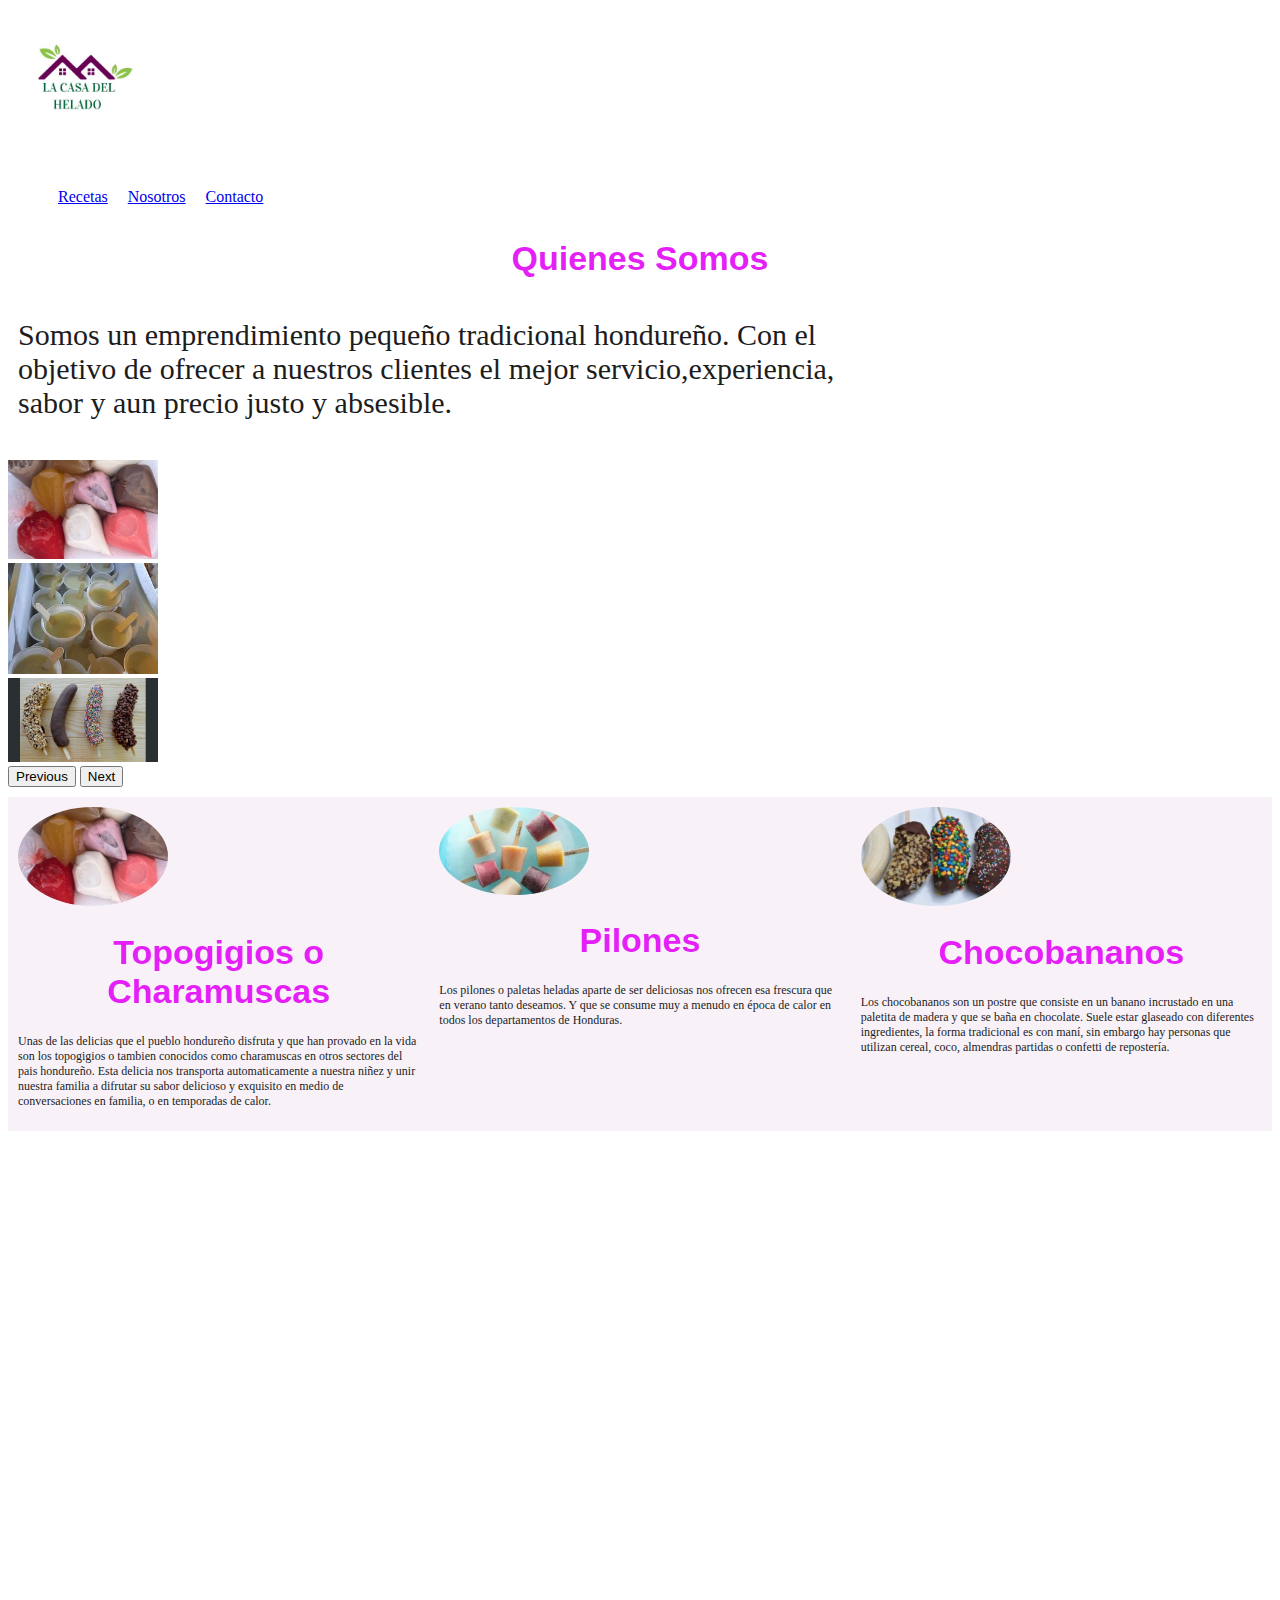
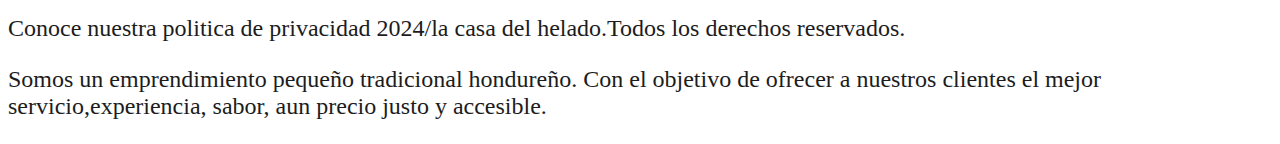
<file: index.html>
<!DOCTYPE html>
<html lang="en">
<head>
    <meta charset="UTF-8">
    <meta name="viewport" content="width=device-width, initial-scale=1.0">
     <!-- Bootstrap CSS -->
    <link rel="stylesheet" href="style.css">
    <link href="https://cdn.jsdelivr.net/npm/bootstrap@5.0.2/dist/css/bootstrap.min.css" rel="stylesheet" integrity="sha384-EVSTQN3/azprG1Anm3QDgpJLIm9Nao0Yz1ztcQTwFspd3yD65VohhpuuCOmLASjC" crossorigin="anonymous">
   
    <title>mi primera  pagina web </title>
</head>
<body>
    
    <header>
         <div>
            
             
            <img src="./imagenes/logo.jpg" alt="logo de la Casa del Helado">
        </div>
        <nav>
            <ul>

        
                <a href="Recetas.html"><li>Recetas</li></a>
                
                <a href="#Nosotros"><li>Nosotros</li></a>
                
                <a href="Contacto.html"> <li>Contacto</li></a>
            </ul>
        </nav>
    </header>
    <div class="servicios">
</div>
<div class="contenedor-md bg-$rosa-100">

       <div class="presentacion">
        <h1>Quienes Somos</h1>
        <p>Somos un emprendimiento  pequeño tradicional hondureño. 
        Con el objetivo de ofrecer a nuestros clientes el  mejor servicio,experiencia, sabor y aun precio justo y absesible.</p>
        
       </div> 
       
    </div>
       <div id="carouselExampleControls" class="carousel slide" data-bs-ride="carousel">
        <div class="carousel-inner">
          <div class="carousel-item active">
            <img src="./imagenes/carousel1.jpg" class="d-block w-100" alt={)...">
          </div>
          <div class="carousel-item">
            <img src="./imagenes/carousel 2.jfif" class="d-block w-100" alt="...">
          </div>
          <div class="carousel-item">
            <img src="./imagenes/carrousel 3.jpg" class="d-block w-100" alt="...">
          </div>
        </div>
        <button class="carousel-control-prev" type="button" data-bs-target="#carouselExampleControls" data-bs-slide="prev">
          <span class="carousel-control-prev-icon" aria-hidden="true"></span>
          <span class="visually-hidden">Previous</span>
        </button>
        <button class="carousel-control-next" type="button" data-bs-target="#carouselExampleControls" data-bs-slide="next">
          <span class="carousel-control-next-icon" aria-hidden="true"></span>
          <span class="visually-hidden">Next</span>
        </button>
      </div>
      
    <div class="contenedor">
     <div class="caja">
  <img src="./imagenes/Topogigios o charamuscas.jpg" alt="topogigios">
        <h1>Topogigios o Charamuscas</h1> 
      <p>Unas de las delicias que el pueblo hondureño disfruta y que han provado en la vida son los topogigios o tambien conocidos como charamuscas en otros sectores del pais hondureño. Esta delicia nos transporta automaticamente a nuestra niñez  y  unir nuestra familia  a difrutar su sabor delicioso y exquisito en medio de conversaciones en familia, o en  temporadas de calor.</p>
        </div>
        <div class="caja">
          <img src="./imagenes/pilones.jpg" alt="pilones">
    <h1>Pilones</h1>
    <p>Los pilones o paletas heladas  aparte de ser deliciosas nos ofrecen esa frescura que en verano tanto deseamos. Y que se consume muy a menudo en época de calor en todos los departamentos de Honduras.</p>
     </div>
    
   <div class="caja">
    <img src="./imagenes/chocobananos.jpg" alt="chocobananos">
    <h1>Chocobananos</h1>
  <p>Los chocobananos son un postre que consiste en un banano incrustado en una paletita de madera y que se baña en chocolate. Suele estar glaseado con diferentes ingredientes, la forma tradicional es con maní, sin embargo hay personas que utilizan cereal, coco, almendras partidas o confetti de repostería.</p>
      </div>
    
    
  </div>
  

   <div id="Nosotros">
    <iframe src="https://www.google.com/maps/embed?pb=!1m18!1m12!1m3!1d9176.441214075983!2d-88.11860462359414!3d14.756729879608875!2m3!1f0!2f0!3f0!3m2!1i1024!2i768!4f13.1!3m3!1m2!1s0x8f65cc06b7d5014f%3A0xaca83be5a4a479a2!2sSan%20Pedro%20Zacapa%2C%20Santa%20B%C3%A1rbara!5e0!3m2!1ses-419!2shn!4v1708657045419!5m2!1ses-419!2shn" width="600" height="450" style="border:0;" allowfullscreen="" loading="lazy" referrerpolicy="no-referrer-when-downgrade"></iframe>
    <iframe width="660" height="450" src="https://www.youtube.com/embed/GhvUm21HHrA?si=O-vBMSD1cnvN9Zuj" title="YouTube video player" frameborder="0" allow="accelerometer; autoplay; clipboard-write; encrypted-media; gyroscope; picture-in-picture; web-share" allowfullscreen></iframe>
</div>
<footer>
    <p>Conoce nuestra politica de privacidad 2024/la  casa del helado.Todos los derechos reservados.</p>
</footer>
<script src="https://cdn.jsdelivr.net/npm/bootstrap@5.0.2/dist/js/bootstrap.bundle.min.js" integrity="sha384-MrcW6ZMFYlzcLA8Nl+NtUVF0sA7MsXsP1UyJoMp4YLEuNSfAP+JcXn/tWtIaxVXM" crossorigin="anonymous"></script>
</body>
<div class="container">
    <p>Somos un emprendimiento pequeño tradicional hondureño. Con el objetivo de ofrecer a nuestros clientes el mejor servicio,experiencia, sabor, aun precio justo y accesible.</p>

</div>

</html>
</file>
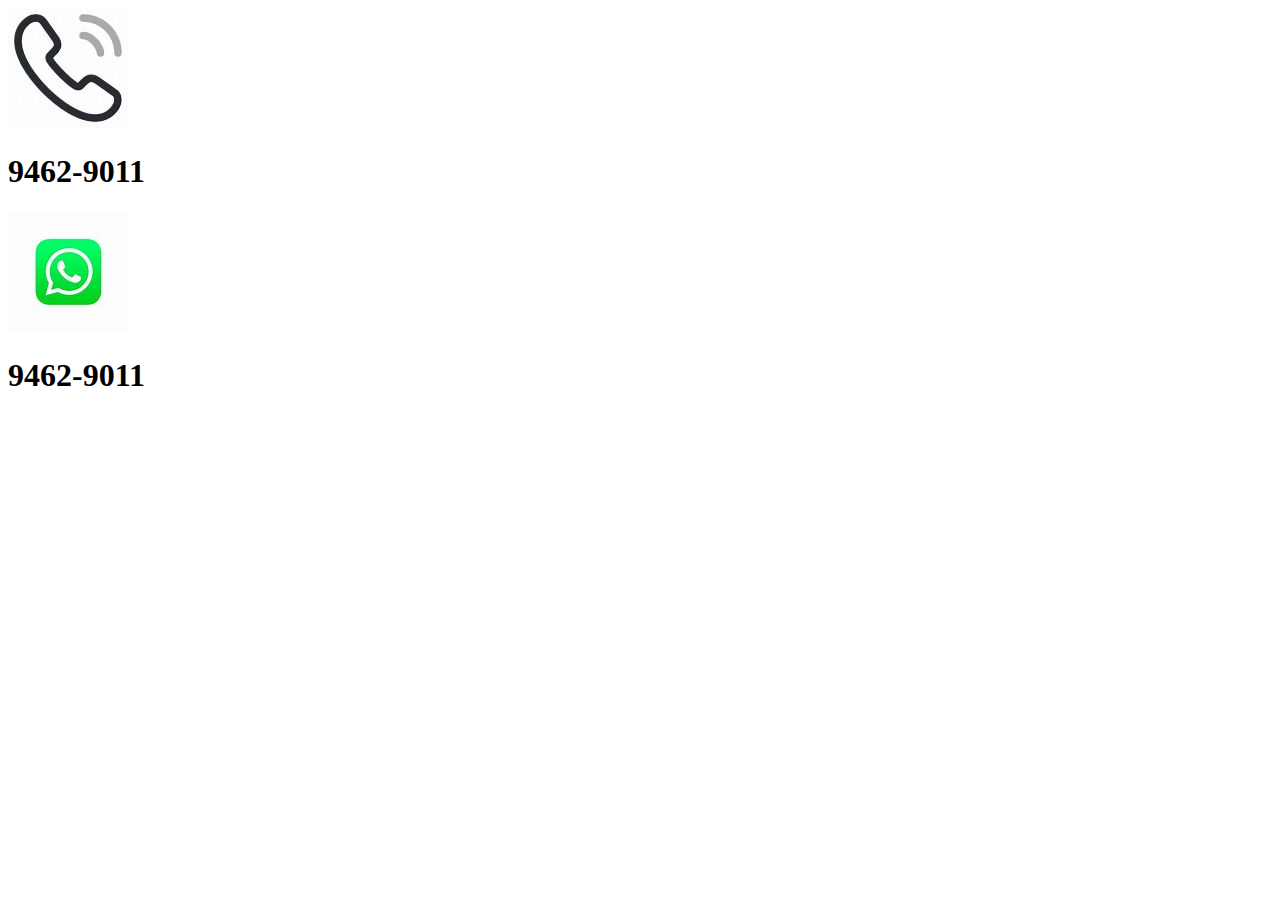
<file: Contacto.html>
<!DOCTYPE html>
<html lang="en">
<head>
    <meta charset="UTF-8">
    <meta name="viewport" content="width=device-width, initial-scale=1.0">
    <title>Contacto</title>
</head>
<body>
    <img src="./imagenes/llamadas.jpg" alt="Contacto">
    <h1>9462-9011</h1>
    
    
    
<img src="./imagenes/wasap.jfif" alt="Contacto">
<h1>9462-9011</h1>


</body>
</html>
</file>
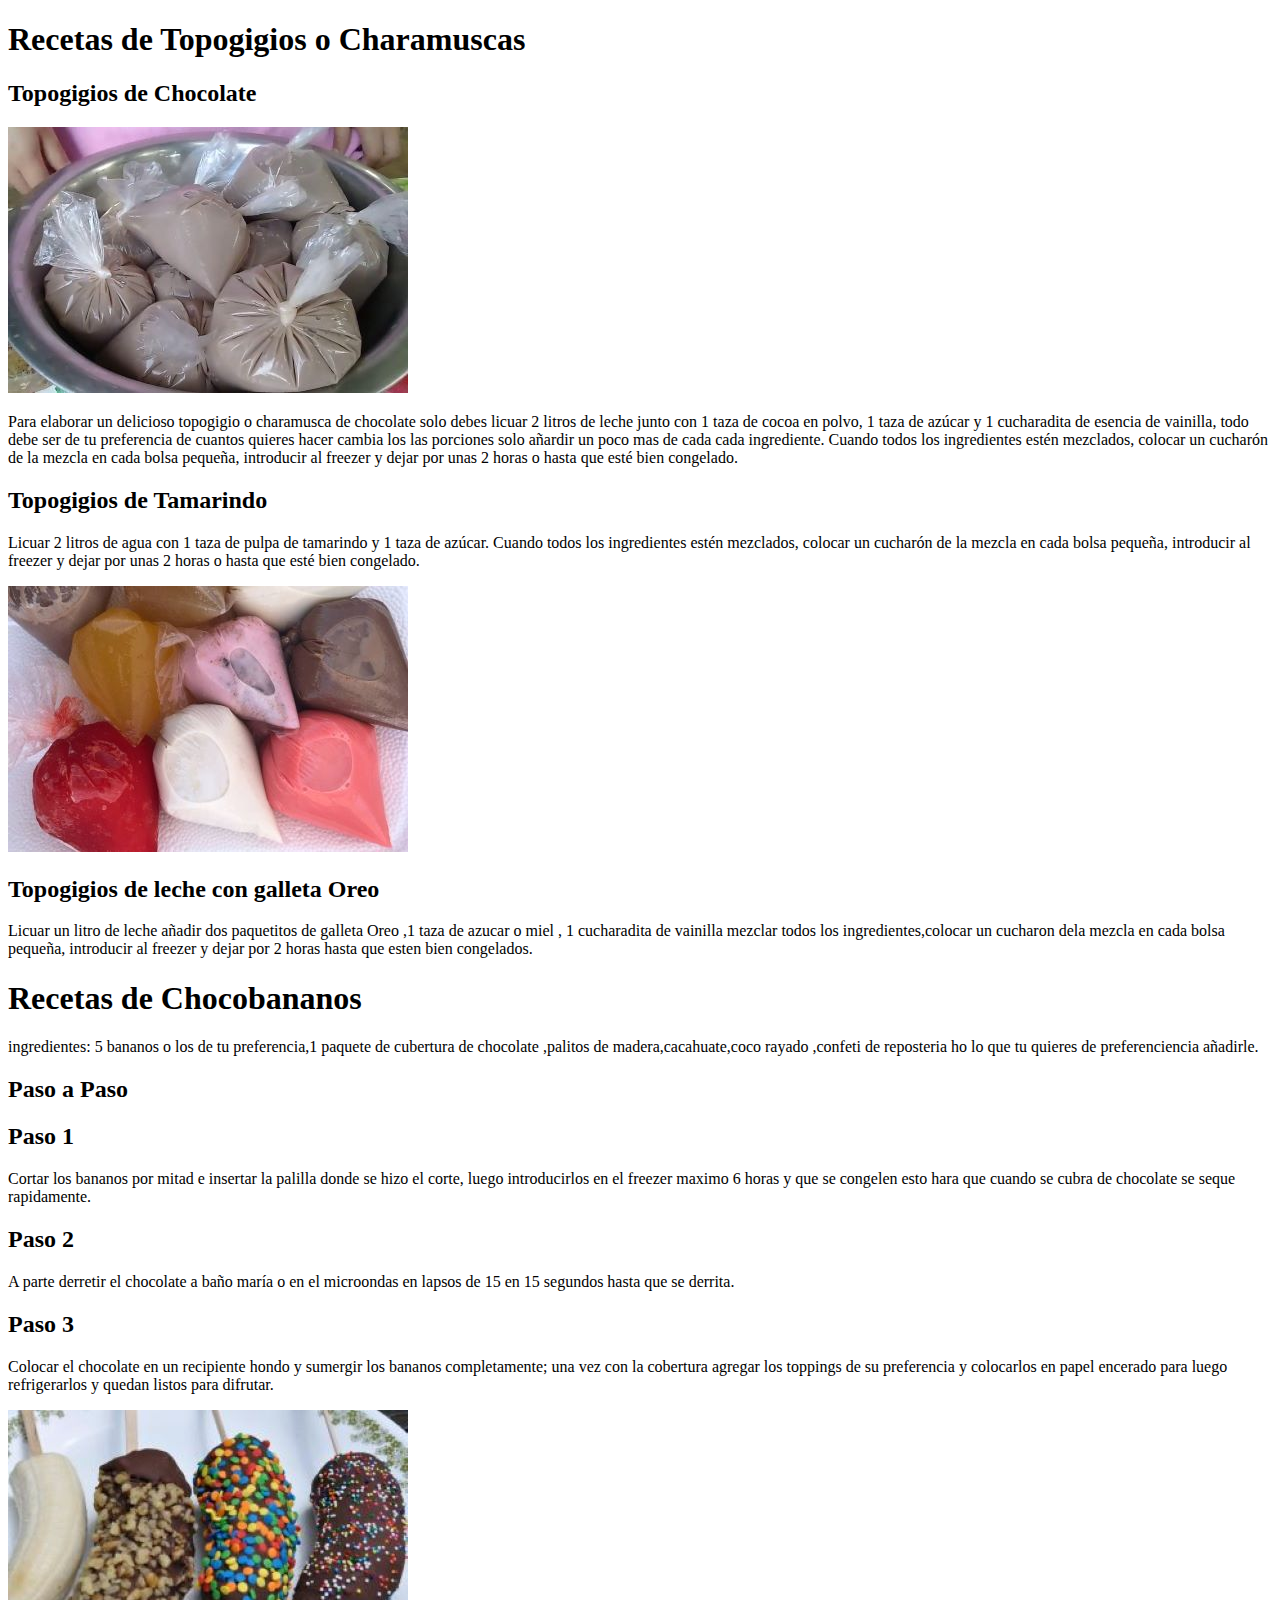
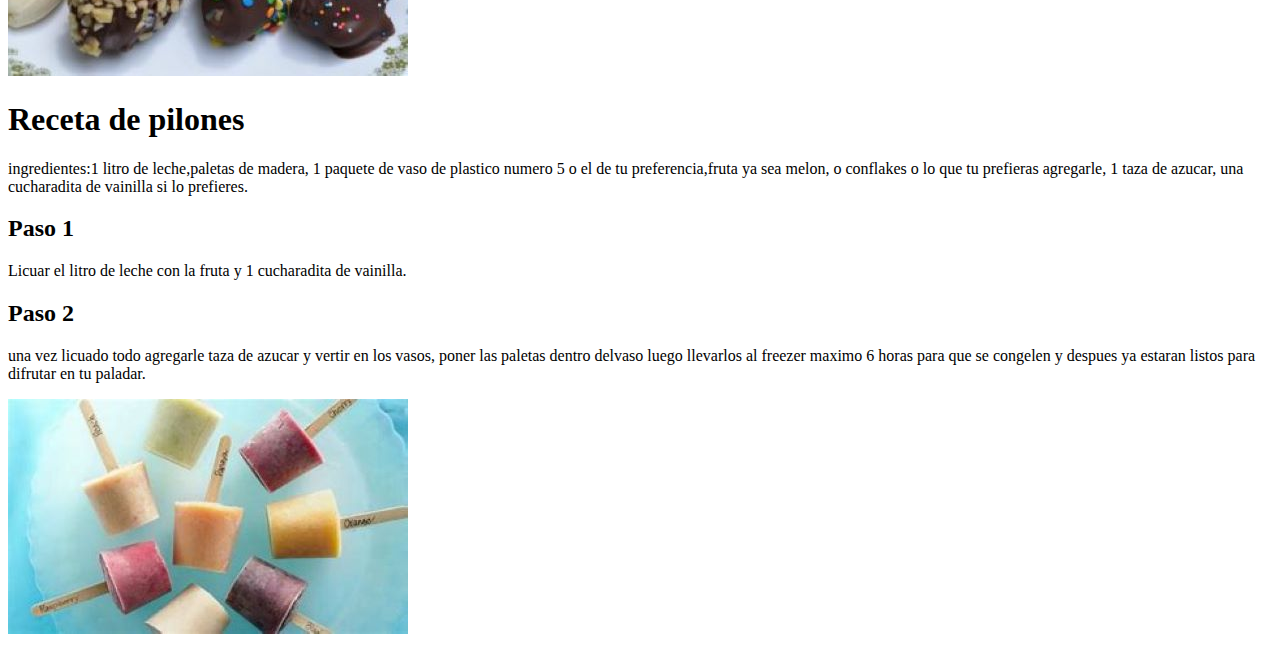
<file: Recetas.html>
<!DOCTYPE html>
<html lang="en">
<head>
    <meta charset="UTF-8">
    <meta name="viewport" content="width=device-width, initial-scale=1.0">
    <title>Recetas</title>
</head>
<body>
  
    <h1>Recetas de Topogigios o Charamuscas</h1>
    <h2>Topogigios de Chocolate</h2>
    <img src="./imagenes/topogigios de chocolate.jpg" alt="Recetas">
    <p>Para elaborar un delicioso topogigio o charamusca de chocolate solo debes licuar 2 litros de leche junto con 1 taza de cocoa en polvo, 1 taza de azúcar y 1 cucharadita de esencia de vainilla, todo debe ser de tu preferencia de cuantos quieres hacer cambia los las porciones solo añardir un poco mas de cada cada ingrediente. Cuando todos los ingredientes estén mezclados, colocar un cucharón de la mezcla en cada bolsa pequeña, introducir al freezer y dejar por unas 2 horas o hasta que esté bien congelado.</p>
<h2>Topogigios  de Tamarindo</h2>
<p>Licuar 2 litros de agua con 1 taza de pulpa de tamarindo y 1 taza de azúcar. Cuando todos los ingredientes estén mezclados, colocar un cucharón de la mezcla en cada bolsa pequeña, introducir al freezer y dejar por unas 2 horas o hasta que esté bien congelado.</p>
<img src="./imagenes/Topogigios o charamuscas.jpg" alt="Recetas">
<h2>Topogigios de leche con galleta Oreo</h2>
<p>Licuar un litro de leche añadir dos paquetitos de galleta Oreo ,1 taza de azucar o  miel , 1 cucharadita de vainilla mezclar todos los ingredientes,colocar un cucharon dela mezcla en cada bolsa pequeña, introducir al freezer y dejar por 2 horas hasta que esten bien congelados. </p>
<h1>Recetas de Chocobananos</h1>
<p>ingredientes: 5 bananos o los de tu preferencia,1 paquete de cubertura de chocolate ,palitos  de madera,cacahuate,coco rayado ,confeti de reposteria  ho lo que tu quieres de preferenciencia añadirle.</p>
<h2>Paso a Paso</h2>
<h2>Paso 1</h2>
<p> Cortar los bananos por mitad e insertar la palilla donde se hizo el corte, luego  introducirlos en el freezer maximo 6 horas y que se congelen esto hara que cuando se cubra de chocolate se seque rapidamente.</p>
<h2>Paso 2</h2>
<p>A parte derretir el chocolate a baño maría o en el microondas en lapsos de 15 en 15 segundos hasta que se derrita.</p>
<h2>Paso 3</h2>
<p>Colocar el chocolate en un recipiente hondo y sumergir los bananos completamente; una vez con la cobertura agregar los toppings de su preferencia y colocarlos en papel encerado para luego refrigerarlos y quedan listos para difrutar.</p>
<img src="./imagenes/chocobananos.jpg" alt="Recetas">
<h1>Receta de pilones</h1>
<p>ingredientes:1 litro de leche,paletas de madera, 1 paquete de vaso de plastico  numero 5 o el  de tu preferencia,fruta ya sea melon, o conflakes o lo que tu prefieras agregarle, 1 taza de azucar, una cucharadita de vainilla si lo prefieres.</p>
<h2>Paso 1</h2>
<p>Licuar el litro de leche con la fruta y  1 cucharadita de vainilla.</p>
<h2>Paso 2</h2>
<p> una vez licuado todo agregarle  taza de azucar y vertir en los vasos,  poner las paletas  dentro delvaso luego llevarlos al freezer maximo 6 horas para que se congelen  y despues ya estaran listos para difrutar en tu paladar.</p>
<img src="./imagenes/pilones.jpg" alt="Recetas">
</body>
</html>
</file>
<file: style.css>
@import url('https://fonts.googleapis.com/css2?family=Dancing+Script:wght@500&display=swap')

header{ 
  display:flex 10px;
  flex-direction:row;
  justify-content:space-between;
  background-color:rgb(255, 255, 255);
width:100%;
}
header ul{
  list-style: none;
  display: flex;
  flex-direction: row;
 }
 header ul li{ 
  margin: 10px;
 }
img{
  width: 150px;
  
}
h1{
  font-size: 34px;
  color: #e30af7ec;
  font-family: 'Gill Sans', 'Gill Sans MT', Calibri, 'Trebuchet MS', sans-serif;
}
p{
  font-size: 24px;
  color: rgb(28, 28, 29);
}
.contenedor{
display: flex;
flex-direction: row;
width: 100%;
margin: 10px 0 10px 0;
background-color: rgb(248, 242, 248);
}
  .caja{
  width: 100%;
  height: 100%;
  padding: 10px;
  display: flex 100%;
  flex-direction: column;
  justify-content: center;
align-items: center;
}
.caja img{
  border-radius: 50%;
  

} 
.caja p{
  font-size: 12px;
}
.presentacion p{ 
  width: 70%;
  font-size: 30px;
padding: 10px;
font-family: "Dancing Script", cursive

}

h1{
  text-align: center;
}   

#Nosotros{ 
  width: 100%;
  display: flex;
  flex-direction: row;
  align-items: center;
}
Nosotros iframe{ 
padding: 10px;
margin: 10px;
}
</file>
